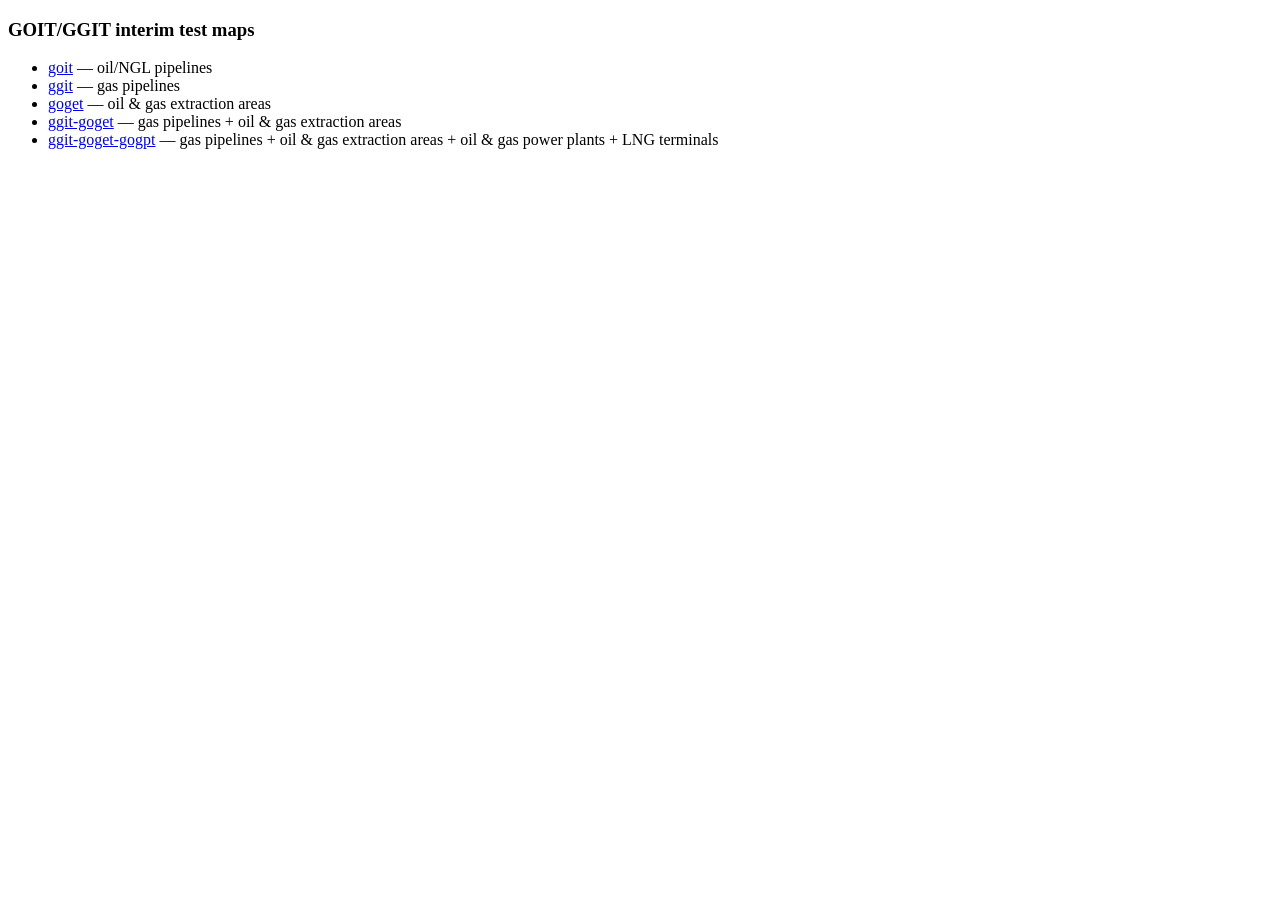
<file: trackers/index.html>
<!DOCTYPE html>
<html lang="en">
<head>
    <meta charset="UTF-8">
    <title>GOIT/GGIT interim maps</title>
</head>
<body>

<h3>GOIT/GGIT interim test maps</h3>
<ul>
    <li><a href="goit/">goit</a> — oil/NGL pipelines</li>
    <li><a href="ggit/">ggit</a> — gas pipelines</li>
    <li><a href="goget/">goget</a> — oil &amp; gas extraction areas</li>
    <li><a href="ggit-goget/">ggit-goget</a> — gas pipelines + oil &amp; gas extraction areas</li>
    <li><a href="ggit-goget-gogpt/">ggit-goget-gogpt</a> — gas pipelines + oil &amp; gas extraction areas + oil &amp; gas power plants + LNG terminals</li>
</ul>

</body>
</html>
</file>
